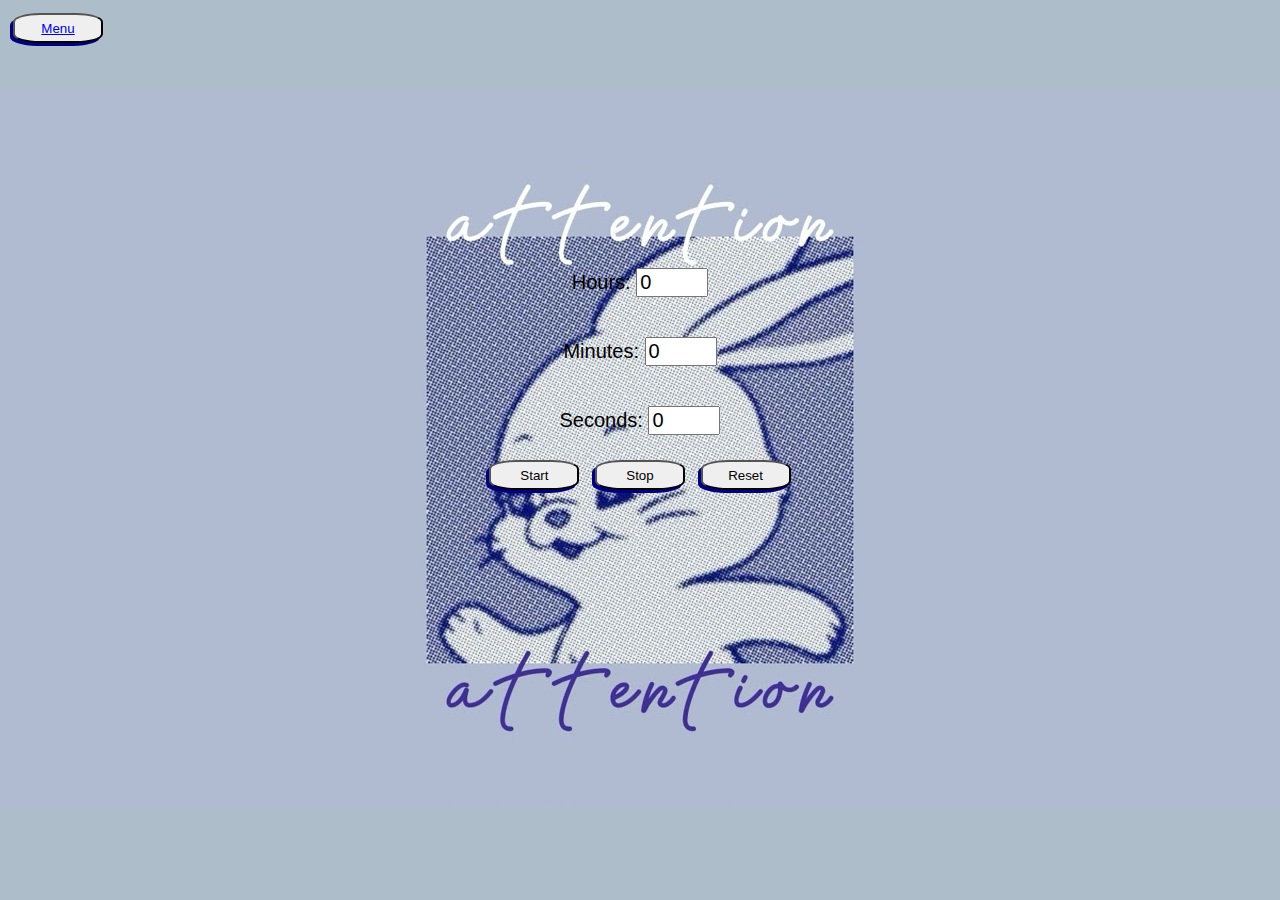
<file: cd.html>
<!DOCTYPE html>
<html lang="en">
<head>
    <meta charset="UTF-8">
    <meta http-equiv="X-UA-Compatible" content="IE=edge">
    <meta name="viewport" content="width=device-width, initial-scale=1.0">
    <title>Countdown Timer</title>
    <link rel="stylesheet" href="cd.css">
    <audio src="ringtone.m4a" id="ringtone"></audio>
</head>
<body>
    <div id="main">
        <button id="menu"><a href="index.html">Menu</a></button>
    </div>
    <div id = "container">
        <p><label for ="hours">Hours:</label>
         <input type="number" id="hours" min="0" value="0" max="99"></p>
         <p><label for ="minutes">Minutes:</label>
         <input type="number" id="minutes" min="0" max="59" value="0"></p>
         <p><label for ="seconds">Seconds:</label>
         <input type="number" id="seconds" min="0" max="59" value="0"></p>
    
    <div class="btn">
        <button id="start">Start</button>
        <button id="stop">Stop</button>
        <button id="reset">Reset</button>
    </div>
</div>

<script src="cd.js"></script>
</body>
</html>
</file>
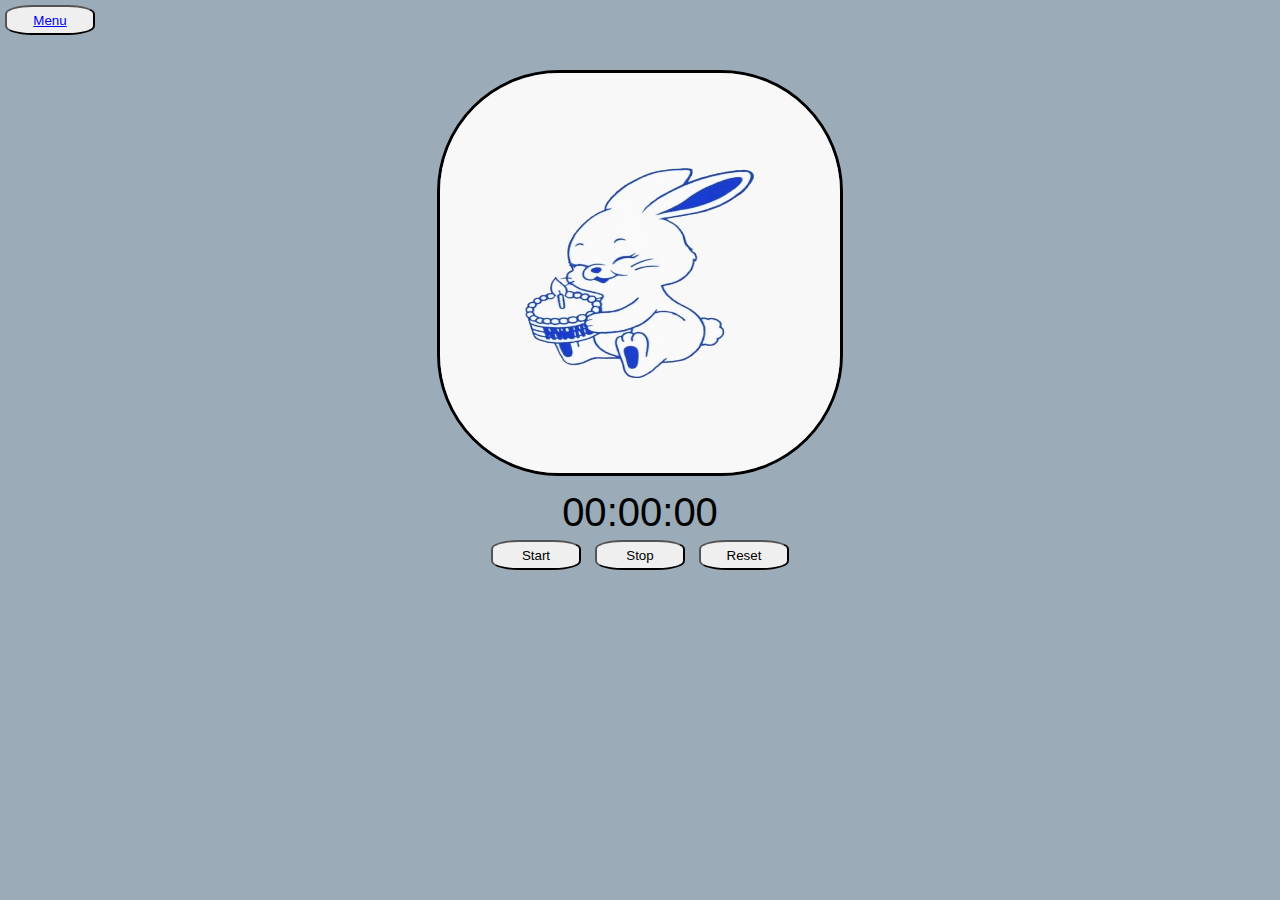
<file: stopwatch.html>
<!DOCTYPE html>
<html lang="en">
<head>
    <meta charset="UTF-8">
    <meta http-equiv="X-UA-Compatible" content="IE=edge">
    <meta name="viewport" content="width=device-width, initial-scale=1.0">
    <title>Stopwatch</title>
    <link rel="stylesheet" href="stopwatch.css">
</head>
<body>
    <div id="main">
        <button type="button" id="back"><a href="index.html">Menu</a></button>
    </div>
    <div class="container">
        <img src="images/stopwatch.jpg">
        <p><span id="hours">00</span>:<span id="minutes">00</span>:<span id="seconds">00</span></p>
        
        <button id="start">Start</button>
        <button id="pause">Stop</button>
        <button id="reset">Reset</button>
        
    </div>
    
    <script src="stopwatch.js"></script>
</body>
</html>
</file>
<file: cd.css>
body{
    background-image: url(images/attention.jpg);
    background-position: center;
    background-repeat: no-repeat;
    background-size:100% cover;
    background-attachment: fixed;
    overflow: hidden;
    background-color: #AEBDCA;
}
#container{
    display: flex;
    justify-content: center;
    align-items: center;
    flex-direction: column;
    padding-top: 200px;
    font-family: Impact, Haettenschweiler, 'Arial Narrow Bold', sans-serif;
    font-size: 20px;
    font-style: bold;
}
button {
    margin:1px;
    width:90px;
    height:30px;
    margin:5px;
    color:black;
    border-radius: 30%;
    outline: none;
    box-shadow:-3px 3px 0px navy;
    cursor: pointer;
    transition: box-shadow 0.3s ease-in-out, transform 0.3s;
}
button:hover{
    box-shadow: none;
    transform: translateY(4px);
}

input{
    font-size: 20px;
    margin:0;
}
</file>
<file: stopwatch.css>
*{
    margin:0;
    padding:0;
}
body{
    background-color:#9BABB8 ;
    margin:auto;
}
.back{
    border-radius: 30%;
    border: solid;
    align-items: center;
    display: inline-block;
    display: flex;
    font-size: 20px;
    justify-content: center;
 }
.container{
    margin:30px;
    text-align: center;
}
img{
    width:400px;
    height:400px;
    border:solid;
    border-radius:30%;
    transition: 0.5s;
    cursor: pointer;
}
img:hover{
    transform: scale(1.1);

}
p{
    padding-top: 10px;
    font-size: 40px;
    cursor: pointer;
    font-family: Impact, Haettenschweiler, 'Arial Narrow Bold', sans-serif;
}
button {
    margin:1px;
    width:90px;
    height:30px;
    margin:5px;
    color:black;
    border-radius: 30%;
    outline: none;
    box-shadow:0, 0, 0;
    cursor: pointer;
    transition: box-shadow 0.3s, transform 0.3s;
}
button:hover{
    box-shadow: -3px 3px 0 navy;
    transform: translateY(-4px);
}
</file>
